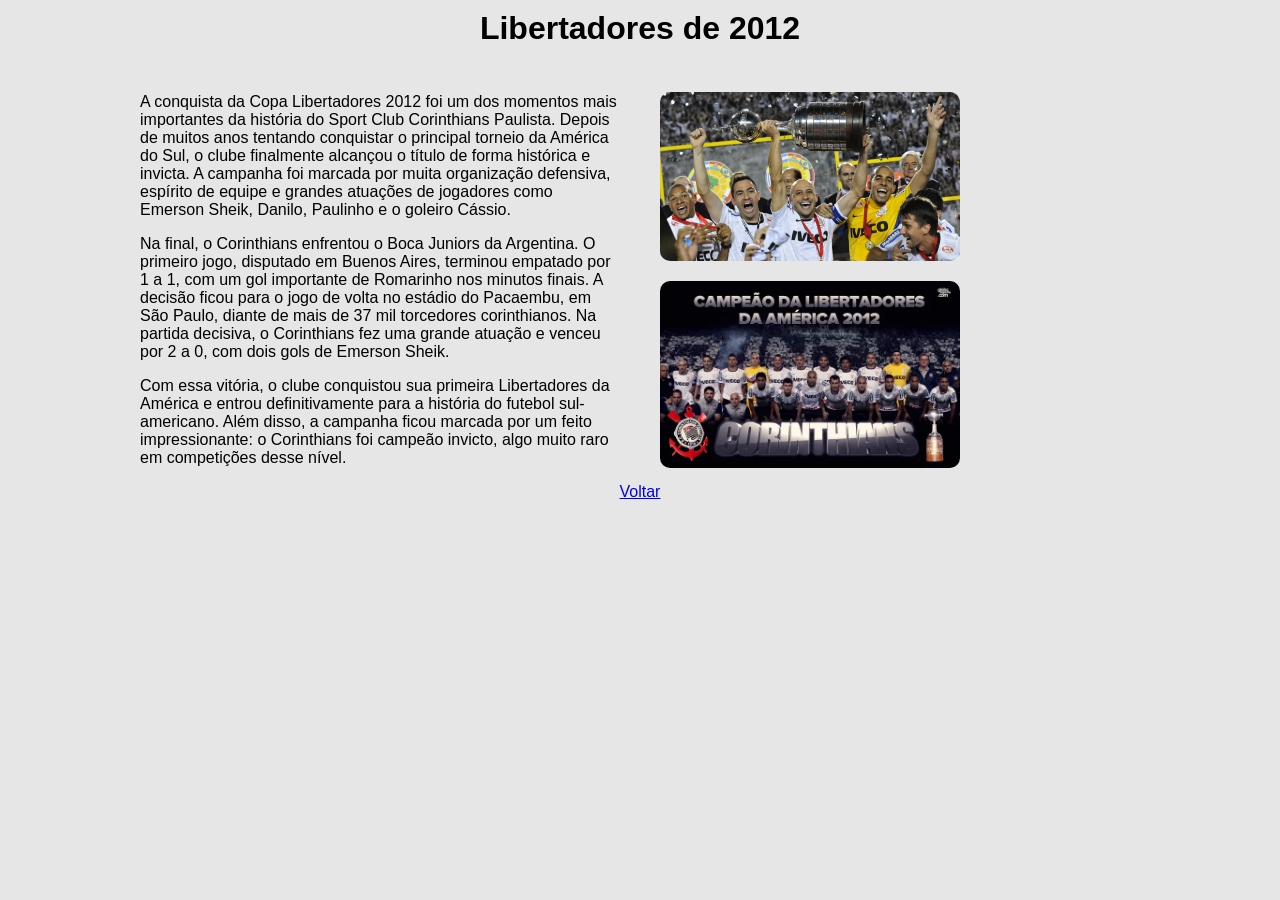
<file: liberta.html>
<!DOCTYPE html>
<html lang="pt-BR">

<head>
    <meta charset="UTF-8">
    <meta name="viewport" content="width=device-width, initial-scale=1.0">
    <title>Libertadores-2012</title>
    <link rel="stylesheet" href="estilo.css">
</head>

<body>
    <h1>Libertadores de 2012</h1>
    <div class="conteudo">
        <div class="texto">
            <p>
                A conquista da Copa Libertadores 2012 foi um dos momentos mais importantes da história do Sport Club
                Corinthians Paulista. Depois de muitos anos tentando conquistar o principal torneio da América do Sul, o
                clube finalmente alcançou o título de forma histórica e invicta. A campanha foi marcada por muita
                organização defensiva, espírito de equipe e grandes atuações de jogadores como Emerson Sheik, Danilo,
                Paulinho e o goleiro Cássio.</p>
                <p>Na final, o Corinthians enfrentou o Boca Juniors da Argentina. O primeiro jogo, disputado em Buenos
                Aires, terminou empatado por 1 a 1, com um gol importante de Romarinho nos minutos finais. A decisão
                ficou para o jogo de volta no estádio do Pacaembu, em São Paulo, diante de mais de 37 mil torcedores
                corinthianos.
                Na partida decisiva, o Corinthians fez uma grande atuação e venceu por 2 a 0, com dois gols de Emerson
                Sheik. </p>Com essa vitória, o clube conquistou sua primeira Libertadores da América e entrou
                definitivamente para a história do futebol sul-americano. Além disso, a campanha ficou marcada por um
                feito impressionante: o Corinthians foi campeão invicto, algo muito raro em competições desse nível.
            </p>
        </div>

    

    <div class="imagens">
        <img src="liberta.jpg" width="300">
        <img src="liberta.2.jpg" width="300">
    </div>

    </div>

     <a href="index.html.html">Voltar</a>

</body>


</html>
</file>
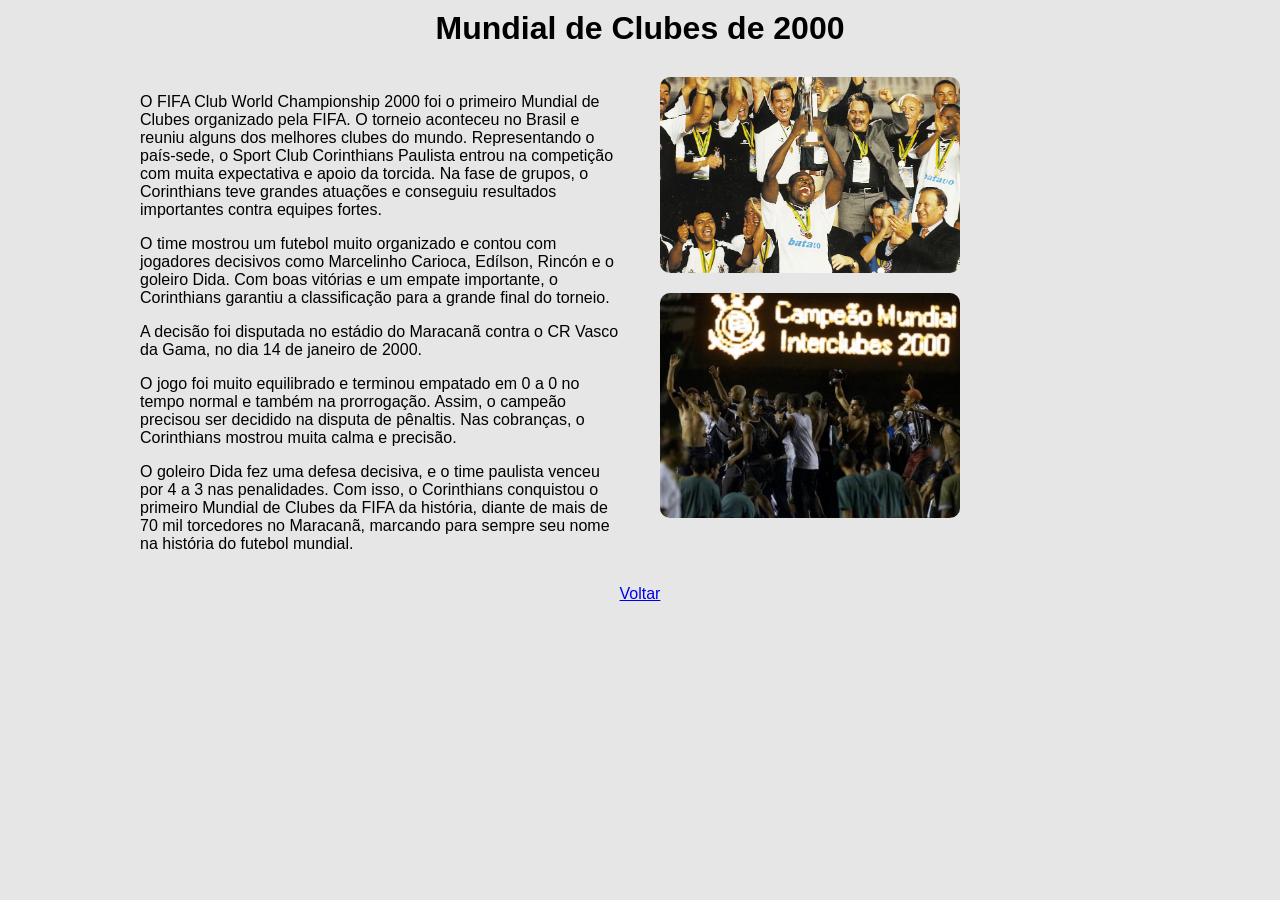
<file: mundial2000.html>
<!DOCTYPE html>
<html lang="pt-BR">

<head>
    <meta charset="UTF-8">
    <meta name="viewport" content="width=device-width, initial-scale=1.0">
    <title>Mundial de Clubes-2000</title>
    <link rel="stylesheet" href="estilo.css">
</head>

<body>
    <h1>Mundial de Clubes de 2000</h1>
    <div class="conteudo-titulo">
        <div class="texto">
            <p>
                O FIFA Club World Championship 2000 foi o primeiro Mundial de Clubes organizado pela FIFA. O torneio
                aconteceu no Brasil e reuniu alguns dos melhores clubes do mundo. Representando o país-sede, o Sport
                Club Corinthians Paulista entrou na competição com muita expectativa e apoio da torcida.
                Na fase de grupos, o Corinthians teve grandes atuações e conseguiu resultados importantes contra equipes
                fortes.</p> <p> O time mostrou um futebol muito organizado e contou com jogadores decisivos como Marcelinho
                Carioca, Edílson, Rincón e o goleiro Dida. Com boas vitórias e um empate importante, o Corinthians
                garantiu a classificação para a grande final do torneio.</p>
                <p>A decisão foi disputada no estádio do Maracanã contra o CR Vasco da Gama, no dia 14 de janeiro de 2000.</p>
               <p> O jogo foi muito equilibrado e terminou empatado em 0 a 0 no tempo normal e também na prorrogação.
                Assim, o campeão precisou ser decidido na disputa de pênaltis.
                Nas cobranças, o Corinthians mostrou muita calma e precisão.</p> <p>O goleiro Dida fez uma defesa decisiva, e o
                time paulista venceu por 4 a 3 nas penalidades. Com isso, o Corinthians conquistou o primeiro Mundial de
                Clubes da FIFA da história, diante de mais de 70 mil torcedores no Maracanã, marcando para sempre seu
                nome na história do futebol mundial.</p>
        </div>
        <div class="imagens">
            <img src="mundial2000.jpg" width="300">
            <img src="mundial2000.2.jpg" width="300">
        </div>

    </div>
    <p>
        <a href="index.html.html">Voltar</a>
    </p>
</body>


</html>
</file>
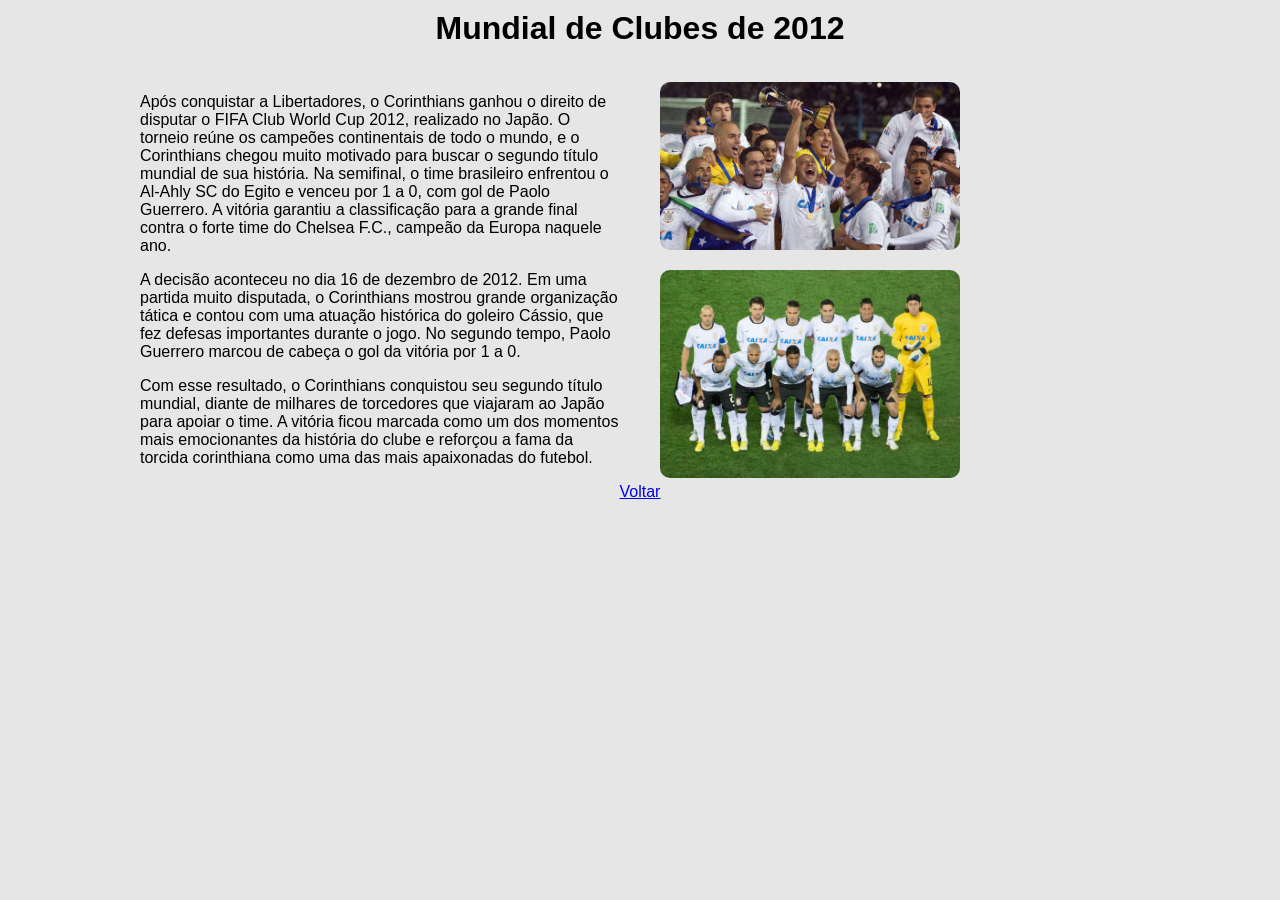
<file: mundial2012.html>
<!DOCTYPE html>
<html lang="pt-BR">

<head>
    <meta charset="UTF-8">
    <meta name="viewport" content="width=device-width, initial-scale=1.0">
    <title>Mundial de Clubes-2012</title>
    <link rel="stylesheet" href="estilo.css">
</head>

<body>
    <h1>Mundial de Clubes de 2012</h1>
    <div class="conteudo">
    <div class="texto">
    <p>Após conquistar a Libertadores, o Corinthians ganhou o direito de disputar o FIFA Club World Cup 2012, realizado
        no Japão. O torneio reúne os campeões continentais de todo o mundo, e o Corinthians chegou muito motivado para
        buscar o segundo título mundial de sua história.
        Na semifinal, o time brasileiro enfrentou o Al‑Ahly SC do Egito e venceu por 1 a 0, com gol de Paolo Guerrero. A
        vitória garantiu a classificação para a grande final contra o forte time do Chelsea F.C., campeão da Europa
        naquele ano.</p>
        <p>A decisão aconteceu no dia 16 de dezembro de 2012. Em uma partida muito disputada, o Corinthians mostrou grande
        organização tática e contou com uma atuação histórica do goleiro Cássio, que fez defesas importantes durante o
        jogo. No segundo tempo, Paolo Guerrero marcou de cabeça o gol da vitória por 1 a 0.</p>
        Com esse resultado, o Corinthians conquistou seu segundo título mundial, diante de milhares de torcedores que
        viajaram ao Japão para apoiar o time. A vitória ficou marcada como um dos momentos mais emocionantes da história
        do clube e reforçou a fama da torcida corinthiana como uma das mais apaixonadas do futebol.</p>
        </div>

        <div class="imagens">
            <img src="mundial.2012.jpg" width="300">
            <img src="mundial.2.2012.jpg" width="300">

        </div>

    </div>

     <a href="index.html.html">Voltar</a>
     
    </body>



</html>
</file>
<file: estilo.css>
section{
background-color: #f2f2f2;
padding: 20px;
margin: 40px auto;
width: 90%;
border-radius: 10px;
box-shadow: 0 4px 10px rgba(0, 0, 0, 0.2);
}
h2{
    border-bottom: 2px solid black;
    padding-bottom: 5px;
}
header img{
    display: block;
    margin: 0 auto;
}
nav{
    background-color: black;
    padding: 10px;
    position: sticky;
    top: 0;
    z-index: 1000;
}
nav ul{
    list-style: none;
    text-align: center;
    padding: 0px
    ;
}
nav li{
    display: inline;
    margin: 0.15px;
}
nav a{
     color: white;
    text-decoration:none;
    font-weight:bold;
    padding: 5px 10px;
    transition: 0.3s;
}
nav a:hover{
    color: red;
    background-color: white;
    border-radius: 5px;

}

html{scroll-behavior: smooth;}

body{
    max-width: 1000px;
    margin: 0 auto;
    background-color: #e6e6e6;
    font-family: Arial, Helvetica, sans-serif;
    text-align: center;
    scroll-behavior: smooth;
}
h1{
    font-size: 32px;
    margin-top: 10px;
}
footer{
    background-color: black;
    color: white;
    text-align: center;
    padding: 20px;
    margin-top: 40px;
}
.card{
 background-color: white;
padding: 20px;
margin: 20px 0;
border-radius: 10px;
box-shadow: 0 4px 8px rgba(0, 0, 0, 0.2);

transition:transform 0.3s ease,box-shadow 0.3s ease
}

.card:hover{
    transform: translateY(-5px);
    box-shadow: 0 8px 20px rgba(0,0,0,0.25);
}

.cards-container{
    display: flex;
    justify-content: center;
    gap: 20px;
    flex-wrap: wrap;
}
.card{
    flex: 1;
}

.banner{
    height: 400px; 
    height: 350px;

    background-image:
    linear-gradient(rgba(0,0,0,0.6),rgba(0,0,0,0.6)),
     url(../arena.jpg.jpg);
    background-size: cover;
    background-position: center;
    display: flex;
    align-items: center;
    justify-content: center;

}

.banner h1{
    color: white;
    font-size: 40px;
    background-color: rgba(0,0,0,0.75);
    padding:15px 30px;
     border-radius:10px;
     text-shadow: 2px 2px 6px black;

}

.card{
text-align: center;
margin-bottom: 15px;
font-size: 22px;
}

.card p{
text-align: center;
line-height: 1.6;
}


section h2{
    text-align: center;
}

section{
    text-align: center;
}

section{
    max-width: 900px;
    margin: 40px auto;
}

.galeria{
display: flex;
flex-wrap: wrap;
gap: 20px;
justify-content: center;
}

.galeria img{
width: 250px;
height: 160px;
object-fit: cover;
border-radius: 10px;
box-shadow: 0 4px 10px rgba(0,0,0,0.3);
transition: transform 0.3s;
}

.galeria img:hover{
transform: scale(1.05);
}

.lightbox{
position: fixed;
top: 0;
left: 0;
width: 100%;
height: 100%;
background-color: rgba(0,0,0,0.9);
display: none;
align-items: center;
justify-content: center;
}

.lightbox img{
max-width: 90%;
max-height: 90%;
border-radius: 10px;
}


header img{
    transition: transform 0.5s;
}

header img :hover{
    transform: rotate(360deg);
}

.conteudo-titulo{
    display: flex;
    gap: 40px;
    align-items: flex-start;
    margin-top: 30px;
}

.texto{
    flex: 1;
    text-align: left;
}

.imagens{
    flex: 1;
    display: flex;
    flex-direction: column;
    gap: 20px;
}

.imagens img{
    width: 100;
    border-radius: 10px;
}

 .conteudo{
    display: flex;
    gap: 40px;
    align-items: center;
    margin-top: 30px;
}

.texto{
    flex: 1;
    text-align: left;
    width: 50%;
}

.imagens{
    flex: 1;
    display: flex;
    flex-direction: column;
    gap: 20px;
}

.imagens img{
    width: 100;
    border-radius: 10px;
}

.conteudo{
    display: flex;
    gap: 40px;
    align-items: center;
    margin-top: 30px;
}

.texto{
    flex: 1;
    text-align: left;
    width: 50%;
}

.imagens{
    flex: 1;
    display: flex;
    flex-direction: column;
    gap: 20px;
}

.imagens img{
    width: 100;
    border-radius: 10px;

}
</file>
